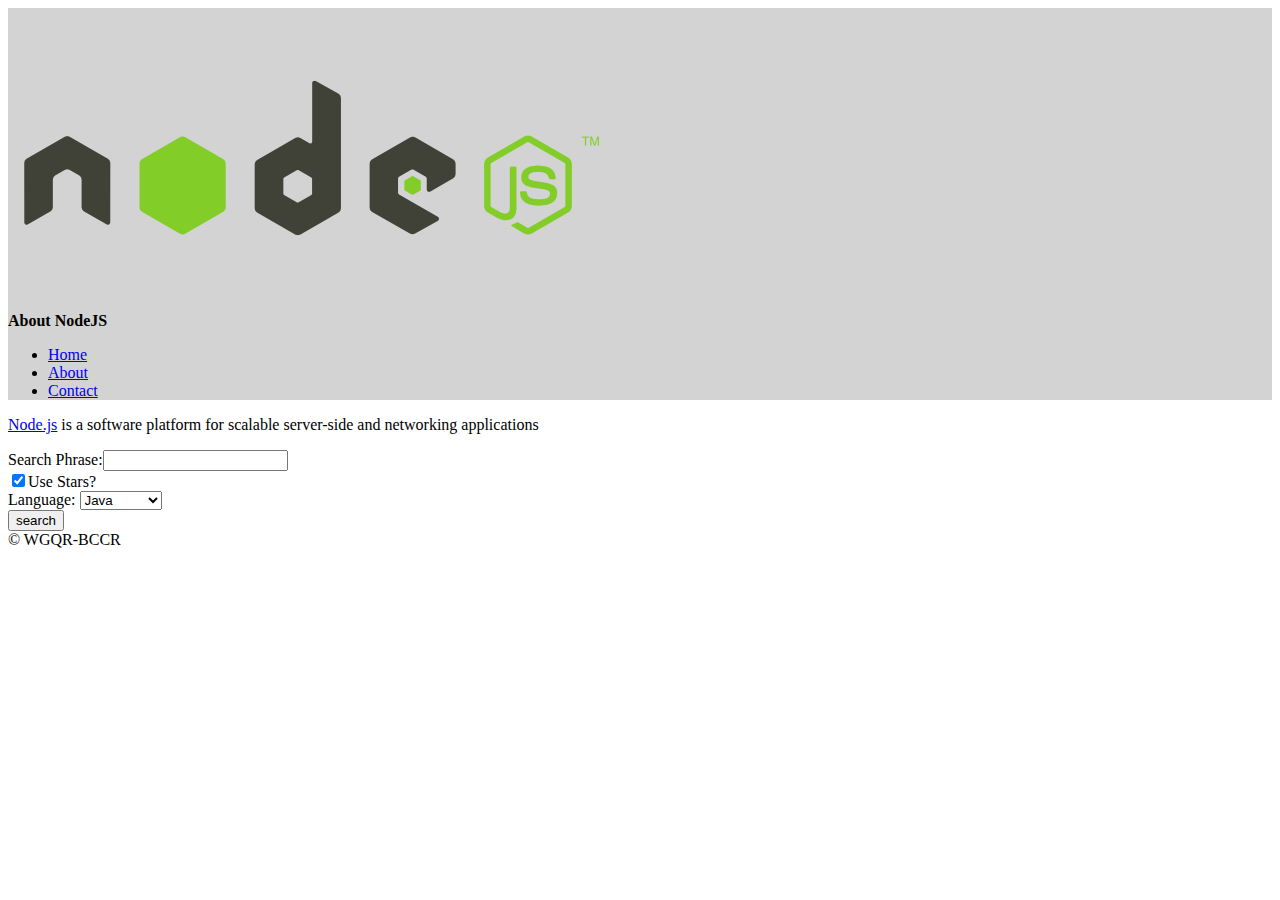
<file: CSSModule/app/index.html>
<!--

Buld for the BCCR-Pluralsight Course for new Web Developers

-->
<!DOCTYPE html>
<html>
	<head>
		<title>HTML5 Test</title>
		<!--[if lt IE 9]>
			<script src="//html5shiv.googlecode.com/svn/trunk/html5.js"></script>
		<![endif]-->
	</head>
	<body>
		<header style="background-color: lightgray;">
			<div><img src="img/nodejs-logo.png"></div>
			<div><strong>About NodeJS</strong></div>
			<nav>
				<ul>
					<li><a href="index.html">Home</a></li>
					<li><a href="about.html">About</a></li>
					<li><a href="contact.html">Contact</a></li>
				<ul>
			</nav>
		</header>		
		<section>
			<p><a href="https://nodejs.org/en/">Node.js</a> is a software platform for scalable 
			<span>server-side</span> and networking applications</p>
			<form action="http://wilder.azurewebsites.net/echo" method="get">
				<label for="searchPhrase">Search Phrase:</label><input name="searchPhrase" /><br/>
				<input type="checkbox" name="useStars" id="useStars" checked="true" /><label for="useStars">Use Stars?</label><br/>
				<label for="langChoice">Language:</label>
				<select name="langChoice">
					<option>All</option>
					<option>C#</option>
					<option>VB</option>
					<option>Javascript</option>
					<option selected>Java</option>
					<option>JQuery</option>
				</select><br/>
				<input type="submit" value="search"/>
			</form>
		</section>
		<footer>
			&copy; WGQR-BCCR 
		</footer>
	<body>
</html>
</file>
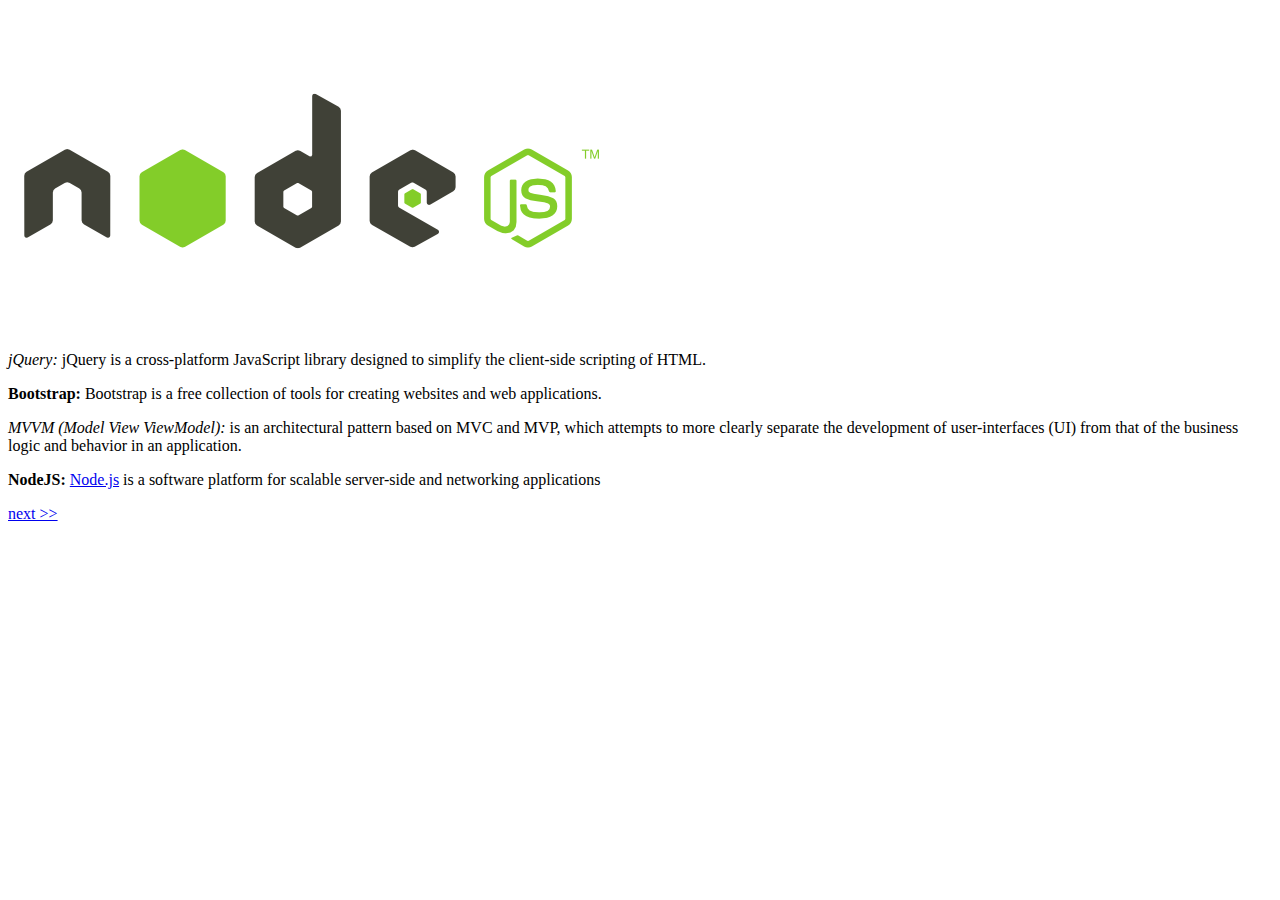
<file: HTML5Module/app/index.html>
<!DOCTYPE html>
<html>
	<head>
		<title>HTML5 Test</title>
	</head>
	<body>
		<h1><img src="img/nodejs-logo.png"></h1>
		<p><i>jQuery:</i> jQuery is a cross-platform JavaScript library designed to simplify the client-side scripting of HTML.</p>
		<p><b>Bootstrap:</b> Bootstrap is a free collection of tools for creating websites and web applications.</p>
		
		<p><em>MVVM (Model View ViewModel):</em> is an architectural pattern based on MVC and MVP, which attempts to more clearly separate the development of user-interfaces (UI) from that of the business logic and behavior in an application.</p>
		<p><strong>NodeJS:</strong> <a href="https://nodejs.org/en/">Node.js</a> is a software platform for scalable server-side and networking applications</p>
		
		<p><a href="index-v2.html">next >></a></p>
	<body>
</html>
</file>
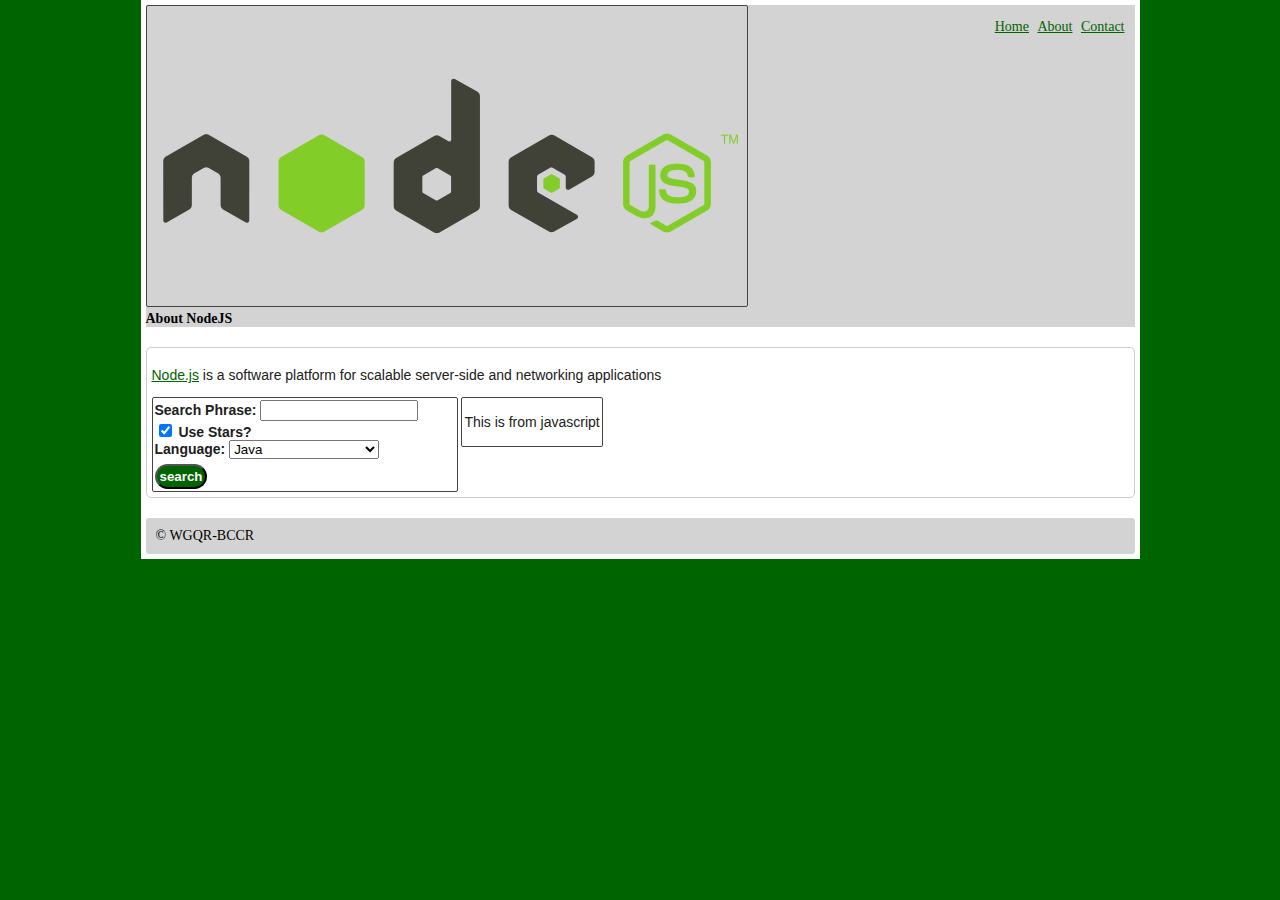
<file: JavascriptModule/app/index.html>
<!--

Buld for the BCCR-Pluralsight Course for new Web Developers

-->
<!DOCTYPE html>
<html>
	<head>
		<title>HTML5 Test</title>
		<!--[if lt IE 9]>
			<script src="//html5shiv.googlecode.com/svn/trunk/html5.js"></script>
		<![endif]-->
		<link rel="stylesheet" href="css/site.css"/>
	</head>
	<body>
		<div class="container">
			<header>			
				<nav>
					<ul>
						<li><a href="index.html">Home</a></li>
						<li><a href="about.html">About</a></li>
						<li><a href="contact.html">Contact</a></li>
					<ul>
				</nav>
				<div><img src="img/nodejs-logo.png" class="bordered-image"></div>
				<div><strong>About NodeJS</strong></div>
				
			</header>		
			<section id="main">
				<p><a href="https://nodejs.org/en/">Node.js</a> is a software platform for scalable 
				<span>server-side</span> and networking applications</p>
				<form action="http://wilder.azurewebsites.net/echo" method="POST" class="bordered-image simple-form">
					<label for="searchPhrase">Search Phrase:</label>
					<input type="text" name="searchPhrase" id="searchPhrase"/><br/>
					<input type="checkbox" name="useStars" id="useStars" checked="true" />
					<label for="useStars">Use Stars?</label><br/>
					<label for="langChoice">Language:</label>
					<select name="langChoice" id="langChoice">
						<option>All</option>
						<option>C#</option>
						<option>VB</option>
						<option>Javascript</option>
						<option selected>Java</option>
						<option>JQuery</option>
					</select><br/>
					<input type="submit" value="search"/>
				</form>
				<div id="results" class="bordered-image">
					Result
				</div>
			</section>
			<footer>
				&copy; WGQR-BCCR 
			</footer>
		</div>
		<script type="text/javascript">
			var msg = "Hello Javascript log";
			console.log(msg);
			
			var resultsDiv = document.getElementById("results");
			resultsDiv.innerHTML = "<p>This is from javascript</p>";
			
		</script>
	</body>
</html>
</file>
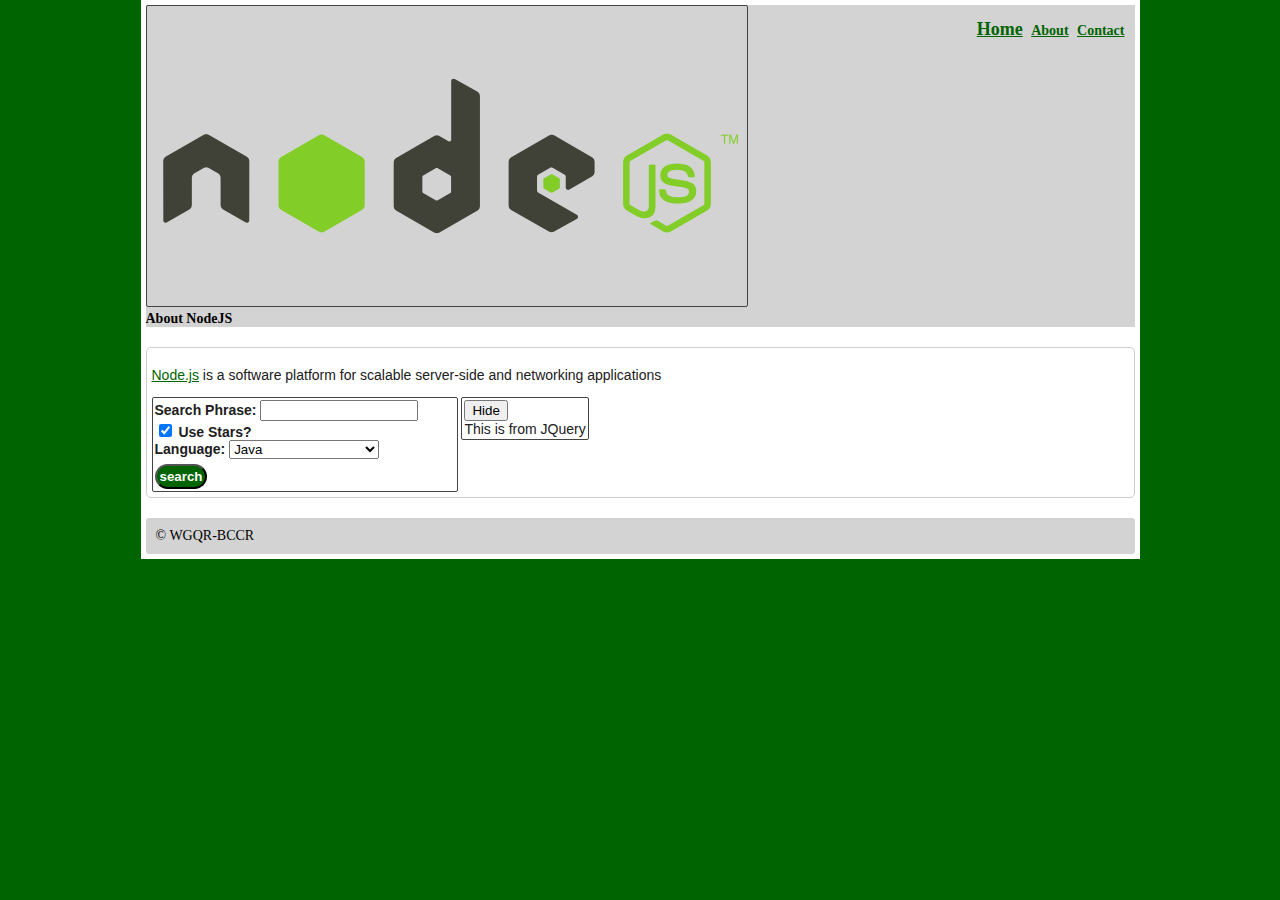
<file: JQueryModule/app/index.html>
<!--

Buld for the BCCR-Pluralsight Course for new Web Developers

-->
<!DOCTYPE html>
<html>
	<head>
		<title>HTML5 Test</title>
		<!--[if lt IE 9]>
			<script src="//html5shiv.googlecode.com/svn/trunk/html5.js"></script>
		<![endif]-->
		<link rel="stylesheet" href="css/site.css"/>
	</head>
	<body>
		<div class="container">
			<header>			
				<nav>
					<ul>
						<li><a href="index.html">Home</a></li>
						<li><a href="about.html">About</a></li>
						<li><a href="contact.html">Contact</a></li>
					<ul>
				</nav>
				<div><img src="img/nodejs-logo.png" class="bordered-image"></div>
				<div><strong>About NodeJS</strong></div>
				
			</header>		
			<section id="main">
				<p><a href="https://nodejs.org/en/">Node.js</a> is a software platform for scalable 
				<span>server-side</span> and networking applications</p>
				<form action="http://wilder.azurewebsites.net/echo" method="POST" class="bordered-image simple-form" id="gitHubSearchForm">
					<label for="searchPhrase">Search Phrase:</label>
					<input type="text" name="searchPhrase" id="searchPhrase"/><br/>
					<input type="checkbox" name="useStars" id="useStars" checked="true" />
					<label for="useStars">Use Stars?</label><br/>
					<label for="langChoice">Language:</label>
					<select name="langChoice" id="langChoice">
						<option>All</option>
						<option>C#</option>
						<option>VB</option>
						<option>Javascript</option>
						<option selected>Java</option>
						<option>JQuery</option>
					</select><br/>
					<input type="submit" value="search"/>
				</form>
				<div id="results" class="bordered-image">
					<button id="toggleButton">Hide</button>
					<div id="resultList">This is where the results will go</div>
				</div>
			</section>
			<footer>
				&copy; WGQR-BCCR 
			</footer>
		</div>
		<script type="text/javascript" src="js/jquery-2.1.4.min.js"></script>
		<script type="text/javascript" src="js/index.js"></script>		
	</body>
</html>
</file>
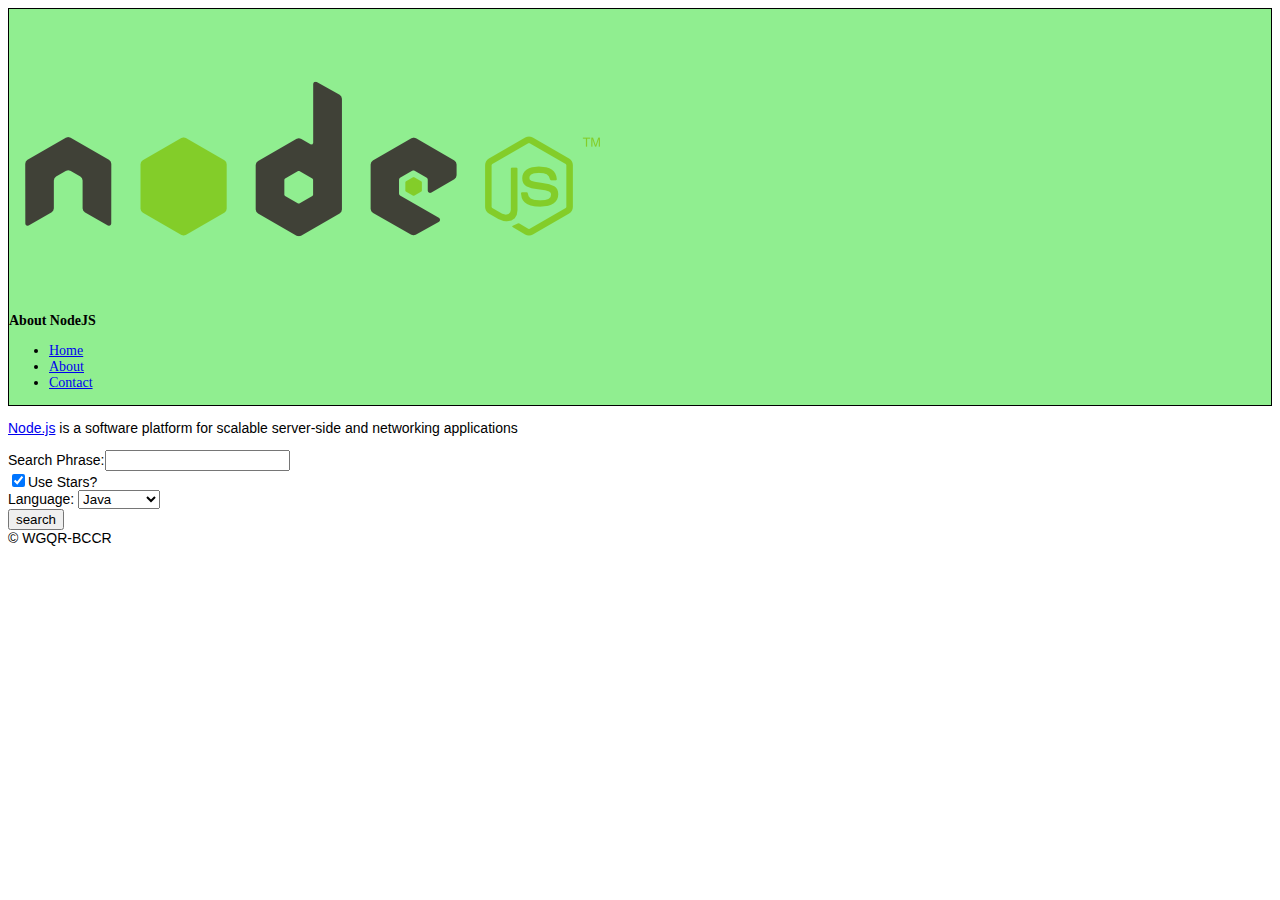
<file: CSSModule/app/index-v2.html>
<!--

Buld for the BCCR-Pluralsight Course for new Web Developers

-->
<!DOCTYPE html>
<html>
	<head>
		<title>HTML5 Test</title>
		<!--[if lt IE 9]>
			<script src="//html5shiv.googlecode.com/svn/trunk/html5.js"></script>
		<![endif]-->
		<style>
			header{
				background-color: lightgreen;
				border: solid 1px black;
				font-family: 'Times New Roman', serif; 
			}
			body {
				font-family: Segoe UI, Arial, Helvetica, sans-serif;
				font-size: 14px;
			}
		</style>
	</head>
	<body>
		<header>
			<div><img src="img/nodejs-logo.png"></div>
			<div><strong>About NodeJS</strong></div>
			<nav>
				<ul>
					<li><a href="index.html">Home</a></li>
					<li><a href="about.html">About</a></li>
					<li><a href="contact.html">Contact</a></li>
				<ul>
			</nav>
		</header>		
		<section>
			<p><a href="https://nodejs.org/en/">Node.js</a> is a software platform for scalable 
			<span>server-side</span> and networking applications</p>
			<form action="http://wilder.azurewebsites.net/echo" method="get">
				<label for="searchPhrase">Search Phrase:</label><input name="searchPhrase" /><br/>
				<input type="checkbox" name="useStars" id="useStars" checked="true" /><label for="useStars">Use Stars?</label><br/>
				<label for="langChoice">Language:</label>
				<select name="langChoice">
					<option>All</option>
					<option>C#</option>
					<option>VB</option>
					<option>Javascript</option>
					<option selected>Java</option>
					<option>JQuery</option>
				</select><br/>
				<input type="submit" value="search"/>
			</form>
		</section>
		<footer>
			&copy; WGQR-BCCR 
		</footer>
	<body>
</html>
</file>
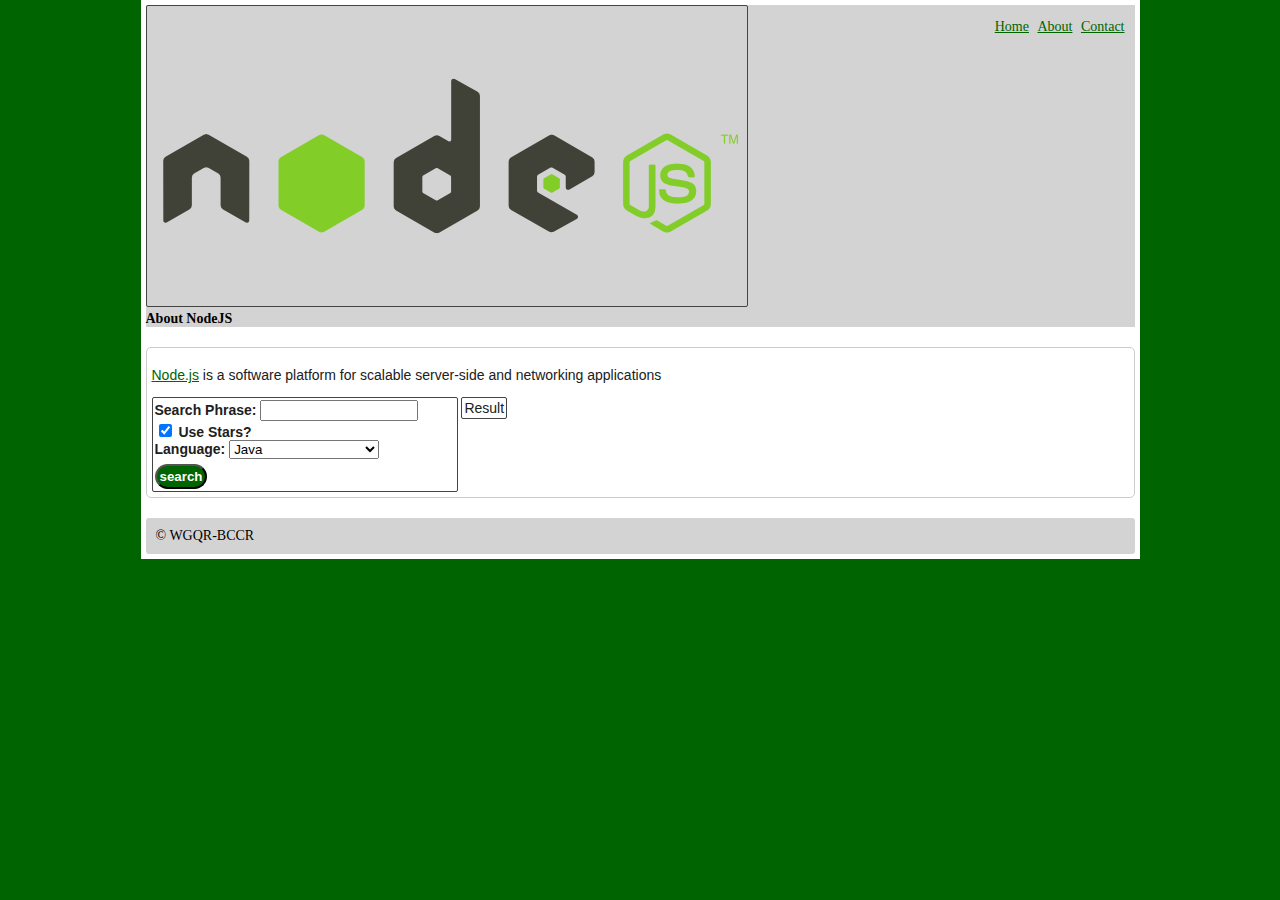
<file: CSSModule/app/index-v3.html>
<!--

Buld for the BCCR-Pluralsight Course for new Web Developers

-->
<!DOCTYPE html>
<html>
	<head>
		<title>HTML5 Test</title>
		<!--[if lt IE 9]>
			<script src="//html5shiv.googlecode.com/svn/trunk/html5.js"></script>
		<![endif]-->
		<link rel="stylesheet" href="css/site.css"/>
	</head>
	<body>
		<div class="container">
			<header>			
				<nav>
					<ul>
						<li><a href="index.html">Home</a></li>
						<li><a href="about.html">About</a></li>
						<li><a href="contact.html">Contact</a></li>
					<ul>
				</nav>
				<div><img src="img/nodejs-logo.png" class="bordered-image"></div>
				<div><strong>About NodeJS</strong></div>
				
			</header>		
			<section id="main">
				<p><a href="https://nodejs.org/en/">Node.js</a> is a software platform for scalable 
				<span>server-side</span> and networking applications</p>
				<form action="http://wilder.azurewebsites.net/echo" method="POST" class="bordered-image simple-form">
					<label for="searchPhrase">Search Phrase:</label>
					<input type="text" name="searchPhrase" id="searchPhrase"/><br/>
					<input type="checkbox" name="useStars" id="useStars" checked="true" />
					<label for="useStars">Use Stars?</label><br/>
					<label for="langChoice">Language:</label>
					<select name="langChoice" id="langChoice">
						<option>All</option>
						<option>C#</option>
						<option>VB</option>
						<option>Javascript</option>
						<option selected>Java</option>
						<option>JQuery</option>
					</select><br/>
					<input type="submit" value="search"/>
				</form>
				<div id="results" class="bordered-image">
					Result
				</div>
			</section>
			<footer>
				&copy; WGQR-BCCR 
			</footer>
		</div>
	</body>
</html>
</file>
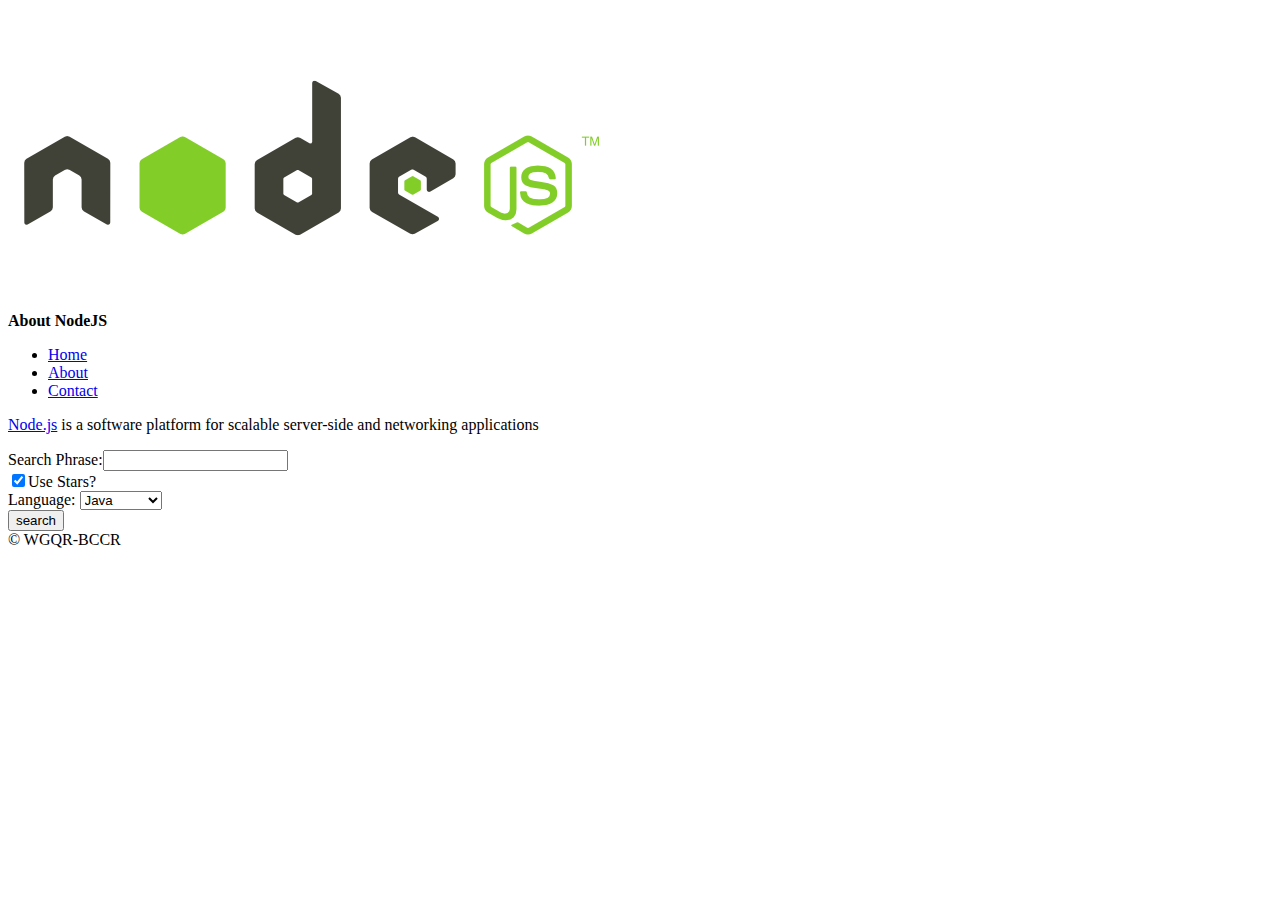
<file: HTML5Module/app/index-v2.html>
<!--

Buld for the BCCR-Pluralsight Course for new Web Developers

-->
<!DOCTYPE html>
<html>
	<head>
		<title>HTML5 Test</title>
		<!--[if lt IE 9]>
			<script src="//html5shiv.googlecode.com/svn/trunk/html5.js"></script>
		<![endif]-->
	</head>
	<body>
		<header>
			<div><img src="img/nodejs-logo.png"></div>
			<div><strong>About NodeJS</strong></div>
			<nav>
				<ul>
					<li><a href="index.html">Home</a></li>
					<li><a href="about.html">About</a></li>
					<li><a href="contact.html">Contact</a></li>
				<ul>
			</nav>
		</header>		
		<section>
			<p><a href="https://nodejs.org/en/">Node.js</a> is a software platform for scalable 
			<span>server-side</span> and networking applications</p>
			<form action="http://wilder.azurewebsites.net/echo" method="get">
				<label for="searchPhrase">Search Phrase:</label><input name="searchPhrase" /><br/>
				<input type="checkbox" name="useStars" id="useStars" checked="true" /><label for="useStars">Use Stars?</label><br/>
				<label for="langChoice">Language:</label>
				<select name="langChoice">
					<option>All</option>
					<option>C#</option>
					<option>VB</option>
					<option>Javascript</option>
					<option selected>Java</option>
					<option>JQuery</option>
				</select><br/>
				<input type="submit" value="search"/>
			</form>
		</section>
		<footer>
			&copy; WGQR-BCCR 
		</footer>
	<body>
</html>
</file>
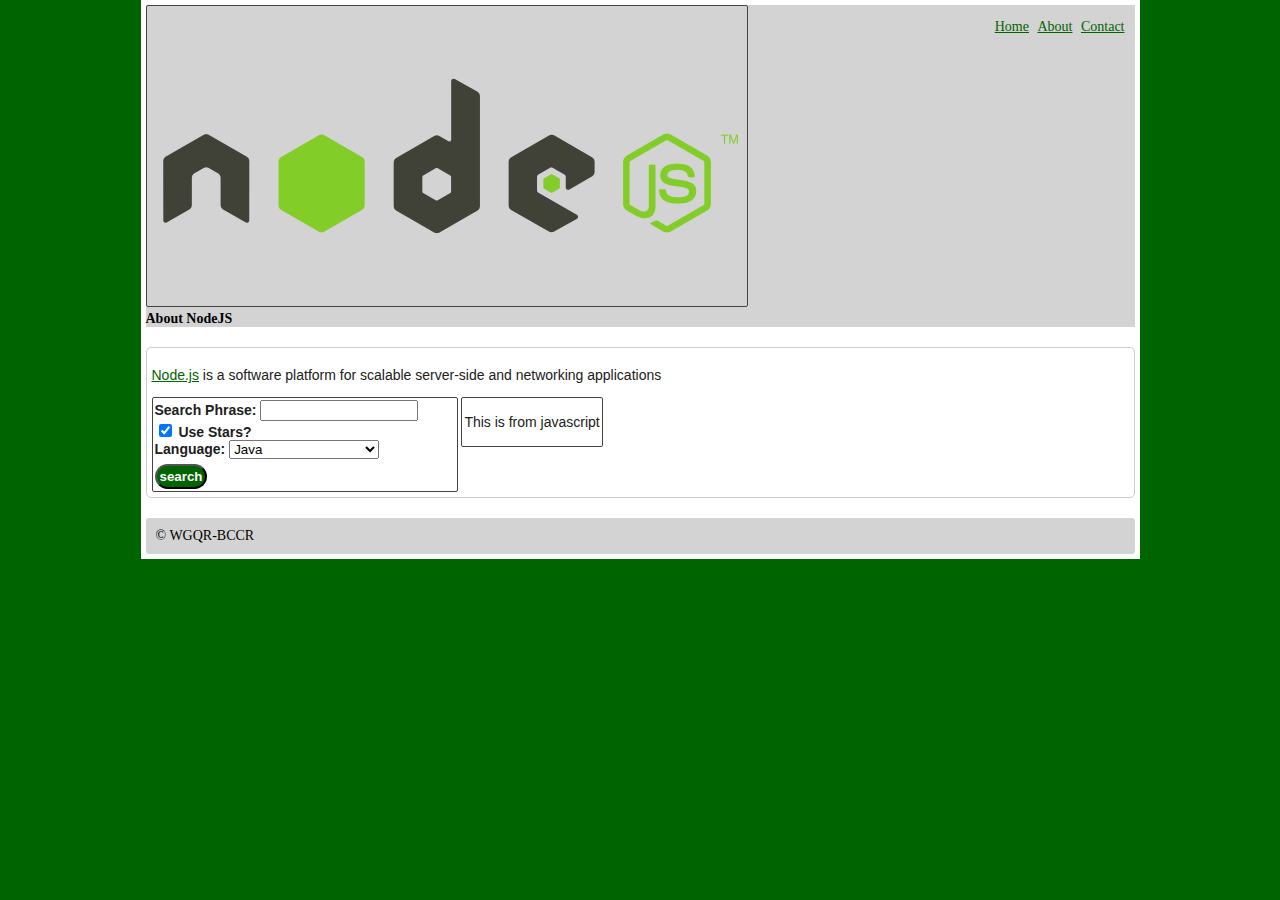
<file: JavascriptModule/app/index-v2.html>
<!--

Buld for the BCCR-Pluralsight Course for new Web Developers

-->
<!DOCTYPE html>
<html>
	<head>
		<title>HTML5 Test</title>
		<!--[if lt IE 9]>
			<script src="//html5shiv.googlecode.com/svn/trunk/html5.js"></script>
		<![endif]-->
		<link rel="stylesheet" href="css/site.css"/>
	</head>
	<body>
		<div class="container">
			<header>			
				<nav>
					<ul>
						<li><a href="index.html">Home</a></li>
						<li><a href="about.html">About</a></li>
						<li><a href="contact.html">Contact</a></li>
					<ul>
				</nav>
				<div><img src="img/nodejs-logo.png" class="bordered-image"></div>
				<div><strong>About NodeJS</strong></div>
				
			</header>		
			<section id="main">
				<p><a href="https://nodejs.org/en/">Node.js</a> is a software platform for scalable 
				<span>server-side</span> and networking applications</p>
				<form action="http://wilder.azurewebsites.net/echo" method="POST" class="bordered-image simple-form">
					<label for="searchPhrase">Search Phrase:</label>
					<input type="text" name="searchPhrase" id="searchPhrase"/><br/>
					<input type="checkbox" name="useStars" id="useStars" checked="true" />
					<label for="useStars">Use Stars?</label><br/>
					<label for="langChoice">Language:</label>
					<select name="langChoice" id="langChoice">
						<option>All</option>
						<option>C#</option>
						<option>VB</option>
						<option>Javascript</option>
						<option selected>Java</option>
						<option>JQuery</option>
					</select><br/>
					<input type="submit" value="search"/>
				</form>
				<div id="results" class="bordered-image">
					Result
				</div>
			</section>
			<footer>
				&copy; WGQR-BCCR 
			</footer>
		</div>
		<script type="text/javascript" src="js/index.js"></script>
	</body>
</html>
</file>
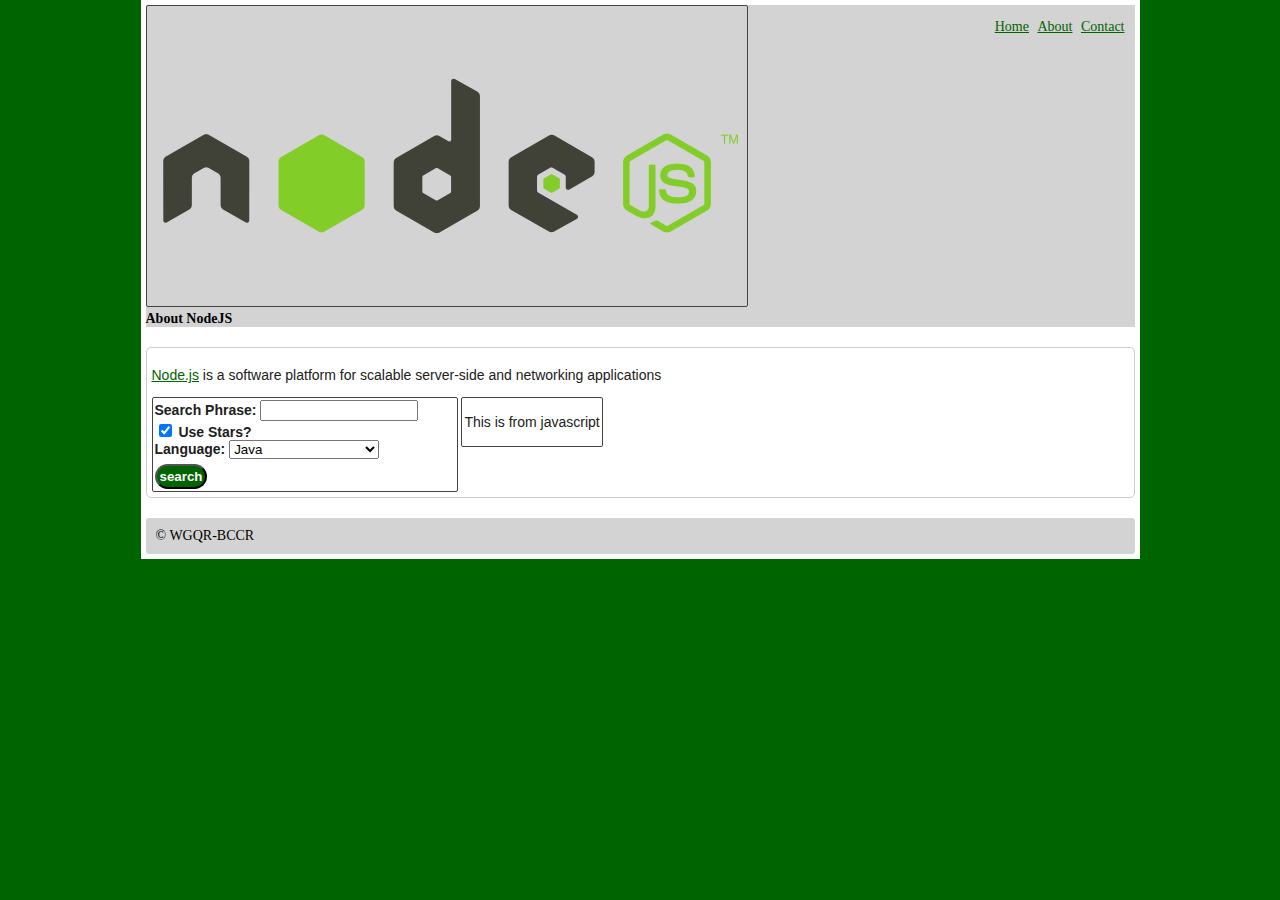
<file: JavascriptModule/app/index-v3.html>
<!--

Buld for the BCCR-Pluralsight Course for new Web Developers

-->
<!DOCTYPE html>
<html>
	<head>
		<title>HTML5 Test</title>
		<!--[if lt IE 9]>
			<script src="//html5shiv.googlecode.com/svn/trunk/html5.js"></script>
		<![endif]-->
		<link rel="stylesheet" href="css/site.css"/>
	</head>
	<body>
		<div class="container">
			<header>			
				<nav>
					<ul>
						<li><a href="index.html">Home</a></li>
						<li><a href="about.html">About</a></li>
						<li><a href="contact.html">Contact</a></li>
					<ul>
				</nav>
				<div><img src="img/nodejs-logo.png" class="bordered-image"></div>
				<div><strong>About NodeJS</strong></div>
				
			</header>		
			<section id="main">
				<p><a href="https://nodejs.org/en/">Node.js</a> is a software platform for scalable 
				<span>server-side</span> and networking applications</p>
				<form action="http://wilder.azurewebsites.net/echo" method="POST" class="bordered-image simple-form">
					<label for="searchPhrase">Search Phrase:</label>
					<input type="text" name="searchPhrase" id="searchPhrase"/><br/>
					<input type="checkbox" name="useStars" id="useStars" checked="true" />
					<label for="useStars">Use Stars?</label><br/>
					<label for="langChoice">Language:</label>
					<select name="langChoice" id="langChoice">
						<option>All</option>
						<option>C#</option>
						<option>VB</option>
						<option>Javascript</option>
						<option selected>Java</option>
						<option>JQuery</option>
					</select><br/>
					<input type="submit" value="search"/>
				</form>
				<div id="results" class="bordered-image">
					Result
				</div>
			</section>
			<footer>
				&copy; WGQR-BCCR 
			</footer>
		</div>
		<script type="text/javascript" src="js/index-v3.js"></script>
	</body>
</html>
</file>
<file: JavascriptModule/app/css/site.css>
/* site.css */

header, footer {
	background-color: lightgray;
	border: solid 1px solid;
	font-family: 'Times New Roman', serif; 
}

footer {
	padding: 10px;
	border-radius: 3px;	
}

body {
	font-family: Segoe UI, Arial, Helvetica, sans-serif;
	font-size: 14px;
	background-color: darkgreen;
}

a {
	color: darkgreen;
}

html, body {
	padding: 0;
	margin: 0;
}

/* class */
.bordered-image {
	border: solid 1px #444;
	border-radius: 2px;	
}

/* selector */
#main {
	border: solid 1px #ccc;
	border-radius: 5px;
	color: #202020;
	margin: 20px 0;
	padding: 5px;
}



/* relative selectors => fragile, don't use it*/
/* #main > form > label {
	font-weight: bold;
	
} */

/*
for any label in any part of 'main' form 
#main label{
	font-weight: bold;	
}

 for any input in any part of 'main' form 
#main input[type=text],
#main select {
	width: 150px;
}

#main input[type=submit]{
	background-color: pink;
	color: white;
	font-weight: bold;	
	border-radius: 15px;
	padding: 3px;
	margin-top: 5px;
	
}

*/

#results {
	padding: 2px;
	width: 600;
	display: inline-block;
	vertical-align: top;
}

.simple-form {
	padding: 2px;
	width: 300px;
	display: inline-block;
	vertical-align: top;
}

/* fon any label in any part of 'main' form */
.simple-form label{
	font-weight: bold;	
}

/* for any input in any part of 'main' form */
.simple-form input[type=text],
.simple-form select {
	width: 150px;
}

.simple-form input[type=submit]{
	background-color: darkgreen;
	color: white;
	font-weight: bold;	
	border-radius: 15px;
	padding: 3px;
	margin-top: 5px;
	
}


.container {
	width: 989px;
	margin: 0 auto;
	background-color: white;
	padding: 5px;
}

header nav {
	float: right;
	margin-right: 5px;
}

header nav li {
	display: inline;
	margin-right: 5px;	
}
</file>
<file: JQueryModule/app/css/site.css>
/* site.css */

header, footer {
	background-color: lightgray;
	border: solid 1px solid;
	font-family: 'Times New Roman', serif; 
}

footer {
	padding: 10px;
	border-radius: 3px;	
}

body {
	font-family: Segoe UI, Arial, Helvetica, sans-serif;
	font-size: 14px;
	background-color: darkgreen;
}

a {
	color: darkgreen;
}

html, body {
	padding: 0;
	margin: 0;
}

/* class */
.bordered-image {
	border: solid 1px #444;
	border-radius: 2px;	
}

/* selector */
#main {
	border: solid 1px #ccc;
	border-radius: 5px;
	color: #202020;
	margin: 20px 0;
	padding: 5px;
}



/* relative selectors => fragile, don't use it*/
/* #main > form > label {
	font-weight: bold;
	
} */

/*
for any label in any part of 'main' form 
#main label{
	font-weight: bold;	
}

 for any input in any part of 'main' form 
#main input[type=text],
#main select {
	width: 150px;
}

#main input[type=submit]{
	background-color: pink;
	color: white;
	font-weight: bold;	
	border-radius: 15px;
	padding: 3px;
	margin-top: 5px;
	
}

*/

#results {
	padding: 2px;
	width: 600;
	display: inline-block;
	vertical-align: top;
}

.simple-form {
	padding: 2px;
	width: 300px;
	display: inline-block;
	vertical-align: top;
}

/* fon any label in any part of 'main' form */
.simple-form label{
	font-weight: bold;	
}

/* for any input in any part of 'main' form */
.simple-form input[type=text],
.simple-form select {
	width: 150px;
}

.simple-form input[type=submit]{
	background-color: darkgreen;
	color: white;
	font-weight: bold;	
	border-radius: 15px;
	padding: 3px;
	margin-top: 5px;
	
}


.container {
	width: 989px;
	margin: 0 auto;
	background-color: white;
	padding: 5px;
}

header nav {
	float: right;
	margin-right: 5px;
}

header nav li {
	display: inline;
	margin-right: 5px;	
}

.result{
	margin: 5px;
	border: 1px solid #888;
}

.result .title{
	font-weight: bold;
}
</file>
<file: CSSModule/app/css/site.css>
/* site.css */

header, footer {
	background-color: lightgray;
	border: solid 1px solid;
	font-family: 'Times New Roman', serif; 
}

footer {
	padding: 10px;
	border-radius: 3px;	
}

body {
	font-family: Segoe UI, Arial, Helvetica, sans-serif;
	font-size: 14px;
	background-color: darkgreen;
}

a {
	color: darkgreen;
}

html, body {
	padding: 0;
	margin: 0;
}

/* class */
.bordered-image {
	border: solid 1px #444;
	border-radius: 2px;	
}

/* selector */
#main {
	border: solid 1px #ccc;
	border-radius: 5px;
	color: #202020;
	margin: 20px 0;
	padding: 5px;
}



/* relative selectors => fragile, don't use it*/
/* #main > form > label {
	font-weight: bold;
	
} */

/*
for any label in any part of 'main' form 
#main label{
	font-weight: bold;	
}

 for any input in any part of 'main' form 
#main input[type=text],
#main select {
	width: 150px;
}

#main input[type=submit]{
	background-color: pink;
	color: white;
	font-weight: bold;	
	border-radius: 15px;
	padding: 3px;
	margin-top: 5px;
	
}

*/

#results {
	padding: 2px;
	width: 600;
	display: inline-block;
	vertical-align: top;
}

.simple-form {
	padding: 2px;
	width: 300px;
	display: inline-block;
	vertical-align: top;
}

/* fon any label in any part of 'main' form */
.simple-form label{
	font-weight: bold;	
}

/* for any input in any part of 'main' form */
.simple-form input[type=text],
.simple-form select {
	width: 150px;
}

.simple-form input[type=submit]{
	background-color: darkgreen;
	color: white;
	font-weight: bold;	
	border-radius: 15px;
	padding: 3px;
	margin-top: 5px;
	
}


.container {
	width: 989px;
	margin: 0 auto;
	background-color: white;
	padding: 5px;
}

header nav {
	float: right;
	margin-right: 5px;
}

header nav li {
	display: inline;
	margin-right: 5px;	
}
</file>
